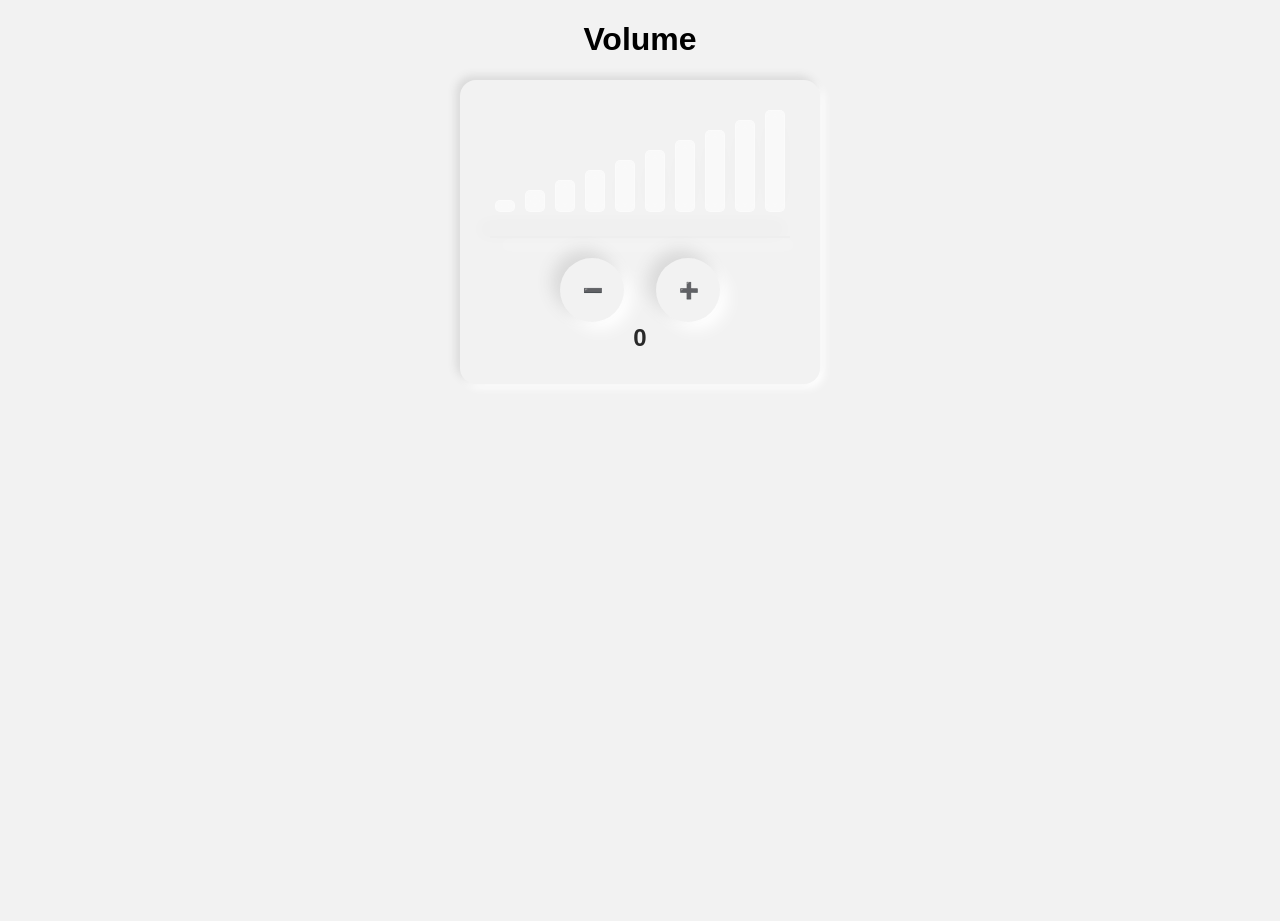
<file: element-search/volume/index.html>
<!doctype html>
<html lang="en">
<head>
    <meta charset="UTF-8">
    <meta name="viewport"
          content="width=device-width, user-scalable=no, initial-scale=1.0, maximum-scale=1.0, minimum-scale=1.0">
    <meta http-equiv="X-UA-Compatible" content="ie=edge">
    <title>Volume</title>
    <link rel="stylesheet" href="index.css">
</head>
<body>
<h1>Volume</h1>
<div class="volume-container">
    <div class="volume-bar">
        <div class="volume-rect"></div>
        <div class="volume-rect"></div>
        <div class="volume-rect"></div>
        <div class="volume-rect"></div>
        <div class="volume-rect"></div>
        <div class="volume-rect"></div>
        <div class="volume-rect"></div>
        <div class="volume-rect"></div>
        <div class="volume-rect"></div>
        <div class="volume-rect"></div>
    </div>
    <div class="divider"></div>
    <div class="volume-control">
        <div class="volume-down"><span>➖</span></div>
        <div class="volume-up"><span>➕</span></div>
    </div>
    <div class="indicator-container">
        <span class="indicator">0</span>
    </div>
</div>
<script src="index.js"></script>
</body>

</html>
</file>
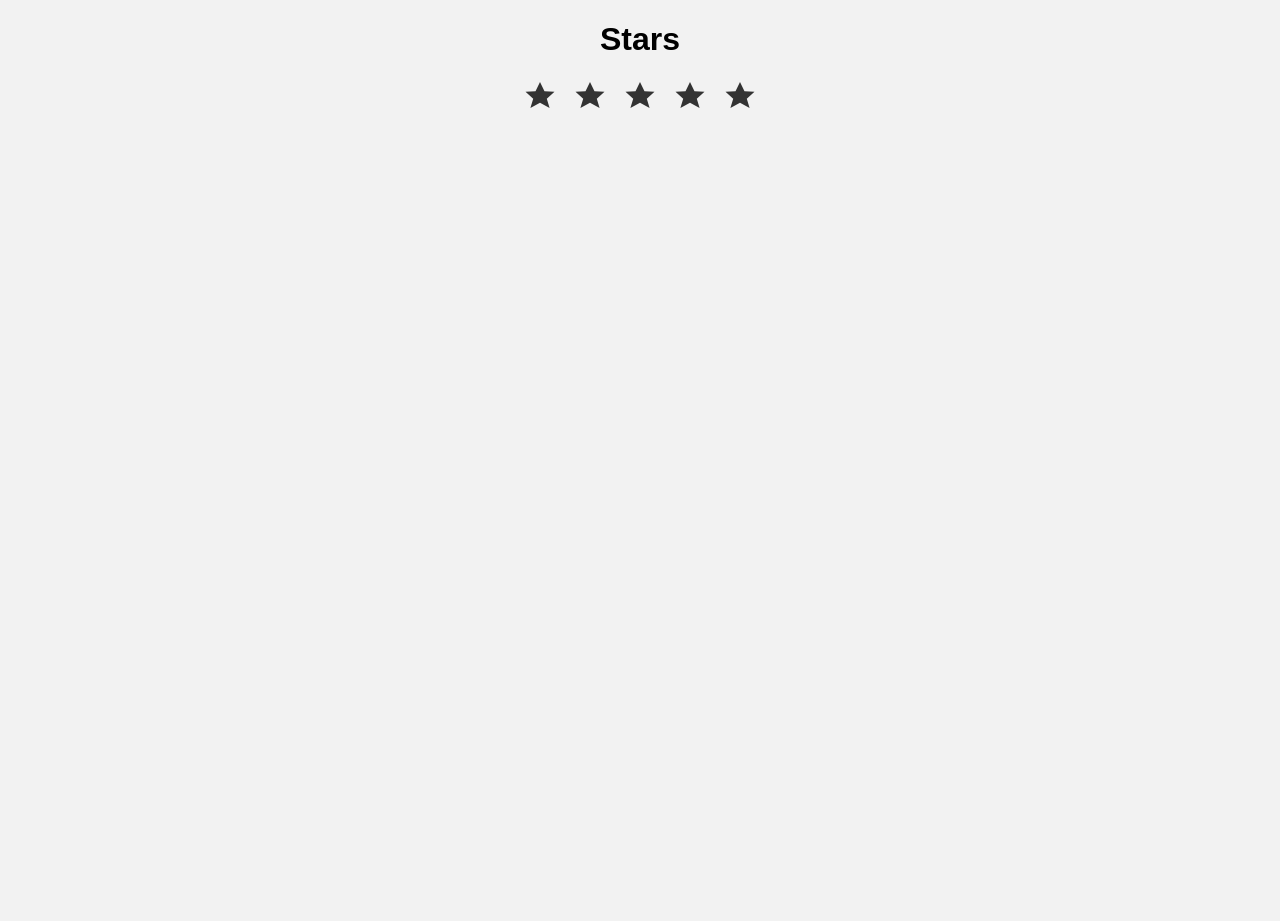
<file: element-search/zvezda/index.html>
<!doctype html>
<html lang="en">
<head>
    <meta charset="UTF-8">
    <meta name="viewport"
          content="width=device-width, user-scalable=no, initial-scale=1.0, maximum-scale=1.0, minimum-scale=1.0">
    <meta http-equiv="X-UA-Compatible" content="ie=edge">
    <title>Switcher</title>
    <link rel="stylesheet" href="index.css">
</head>
<body>
<h1>Stars</h1>
    <div class="star-container">
        <div class="star">
            <svg viewBox="0 0 20 20" width="30" height="30" xmlns="http://www.w3.org/2000/svg">
                <path d="M10,1.375 L12.982,7.57 L19.659,7.864 L14.531,12.433 L16.402,18.625 L10,15.244 L3.598,18.625 L5.469,12.433 L0.341,7.864 L7.018,7.57 L10,1.375 Z"/>
            </svg>
        </div>
        <div class="star">
            <svg viewBox="0 0 20 20" width="30" height="30" xmlns="http://www.w3.org/2000/svg">
                <path d="M10,1.375 L12.982,7.57 L19.659,7.864 L14.531,12.433 L16.402,18.625 L10,15.244 L3.598,18.625 L5.469,12.433 L0.341,7.864 L7.018,7.57 L10,1.375 Z"/>
            </svg>
        </div>
        <div class="star">
            <svg viewBox="0 0 20 20" width="30" height="30" xmlns="http://www.w3.org/2000/svg">
                <path d="M10,1.375 L12.982,7.57 L19.659,7.864 L14.531,12.433 L16.402,18.625 L10,15.244 L3.598,18.625 L5.469,12.433 L0.341,7.864 L7.018,7.57 L10,1.375 Z"/>
            </svg>
        </div>
        <div class="star">
            <svg viewBox="0 0 20 20" width="30" height="30" xmlns="http://www.w3.org/2000/svg">
                <path d="M10,1.375 L12.982,7.57 L19.659,7.864 L14.531,12.433 L16.402,18.625 L10,15.244 L3.598,18.625 L5.469,12.433 L0.341,7.864 L7.018,7.57 L10,1.375 Z"/>
            </svg>
        </div>
        <div class="star">
            <svg viewBox="0 0 20 20" width="30" height="30" xmlns="http://www.w3.org/2000/svg">
                <path d="M10,1.375 L12.982,7.57 L19.659,7.864 L14.531,12.433 L16.402,18.625 L10,15.244 L3.598,18.625 L5.469,12.433 L0.341,7.864 L7.018,7.57 L10,1.375 Z"/>
            </svg>
        </div>
    </div>
    <script src="index.js"></script>
</body>
</html>
</file>
<file: element-search/volume/index.css>
body {
    margin: 0;
    padding: 0;
    font-family: 'Helvetica Neue', sans-serif;
    text-align: center;
    height: 100vh;
    background-color: #f2f2f2;
}

.volume-container {
    margin-left: auto;
    margin-right: auto;
    width: 300px;
    padding: 30px 30px;
    border-radius: 16px;
    box-shadow: -4px -4px 8px #d9d9d9, 4px 4px 8px #ffffff;
}

.volume-bar {
    display: flex;
    align-items: flex-end;
    justify-content: center;
    margin-bottom: 24px;
}

.volume-rect {
    width: 20px;
    height: 10px;
    margin: 0 5px;
    background: rgba(255, 255, 255, 0.54);
    border-radius: 5px;
    box-shadow: 0 4px 30px rgba(0, 0, 0, 0.01);
    backdrop-filter: blur(5px);
    -webkit-backdrop-filter: blur(5px);
    border: 1px solid rgba(255, 255, 255, 0.3);
    transition: all 0.3s ease;
}

.volume-rect:nth-child(2) {
    height: 20px;
}

.volume-rect:nth-child(3) {
    height: 30px;
}

.volume-rect:nth-child(4) {
    height: 40px;
}

.volume-rect:nth-child(5) {
    height: 50px;
}

.volume-rect:nth-child(6) {
    height: 60px;
}

.volume-rect:nth-child(7) {
    height: 70px;
}

.volume-rect:nth-child(8) {
    height: 80px;
}

.volume-rect:nth-child(9) {
    height: 90px;
}

.volume-rect:nth-child(10) {
    height: 100px;
}

.volume-rect__active {
    background: #0555ab;
    transition: all 0.3s ease;
}

.divider {
    width: 100%;
    height: 2px;
    background: #eee;
    box-shadow: -8px -8px 16px #d9d9d9, 8px 8px 16px #ffffff;
    margin-bottom: 20px;
}

.volume-control {
    display: flex;
    justify-content: center;
    align-items: center;
    user-select: none;
}

.volume-up,
.volume-down {
    position: relative;
    width: 32px;
    height: 32px;
    margin: 0 16px;
    display: inline-block;
    padding: 16px 16px;
    border: none;
    border-radius: 50%;
    background-color: #f2f2f2;
    box-shadow: -8px -8px 16px #d9d9d9, 8px 8px 16px #ffffff;
    transition: transform 0.2s;
    cursor: pointer;
}

.volume-up:after,
.volume-down:after {
    content: '';
    position: absolute;
    top: -2px;
    left: -2px;
    right: -2px;
    bottom: -2px;
    z-index: -1;
    border-radius: 50%;
    background-color: #f2f2f2;
    box-shadow: -8px -8px 16px #d9d9d9, 8px 8px 16px #ffffff;
    transition: all 0.2s;
    opacity: 0;
}

.volume-up > span,
.volume-down > span {
    position: absolute;
    left: 23px;
    top: 23px;
}

.volume-up:active,
.volume-down:active {
    box-shadow: inset -6px -6px 12px #d9d9d9, inset 6px 6px 12px #ffffff;
}

.volume-up:active:after,
.volume-down:active:after {
    transform: scale(1.02);
    opacity: 1;
}

.indicator-container {
    font: 700 24px/32px Helvetica;
    color: #292929;
}
</file>
<file: element-search/zvezda/index.css>
body {
    margin: 0;
    padding: 0;
    font-family: 'Helvetica Neue', sans-serif;
    text-align: center;
    height: 100vh;
    background-color: #f2f2f2;
}

.star-container {
    display: flex;
    justify-content: center;
}

.star {
    fill: #333333;
    margin: 0 10px;
    transition: all 0.5s ease;
}

.star:hover {
    fill: #ffca18;
    scale: 1.2;
    transition: all 0.5s ease;
}

.star_active {
    fill: #ffca18;
    scale: 1.2;
}
</file>
